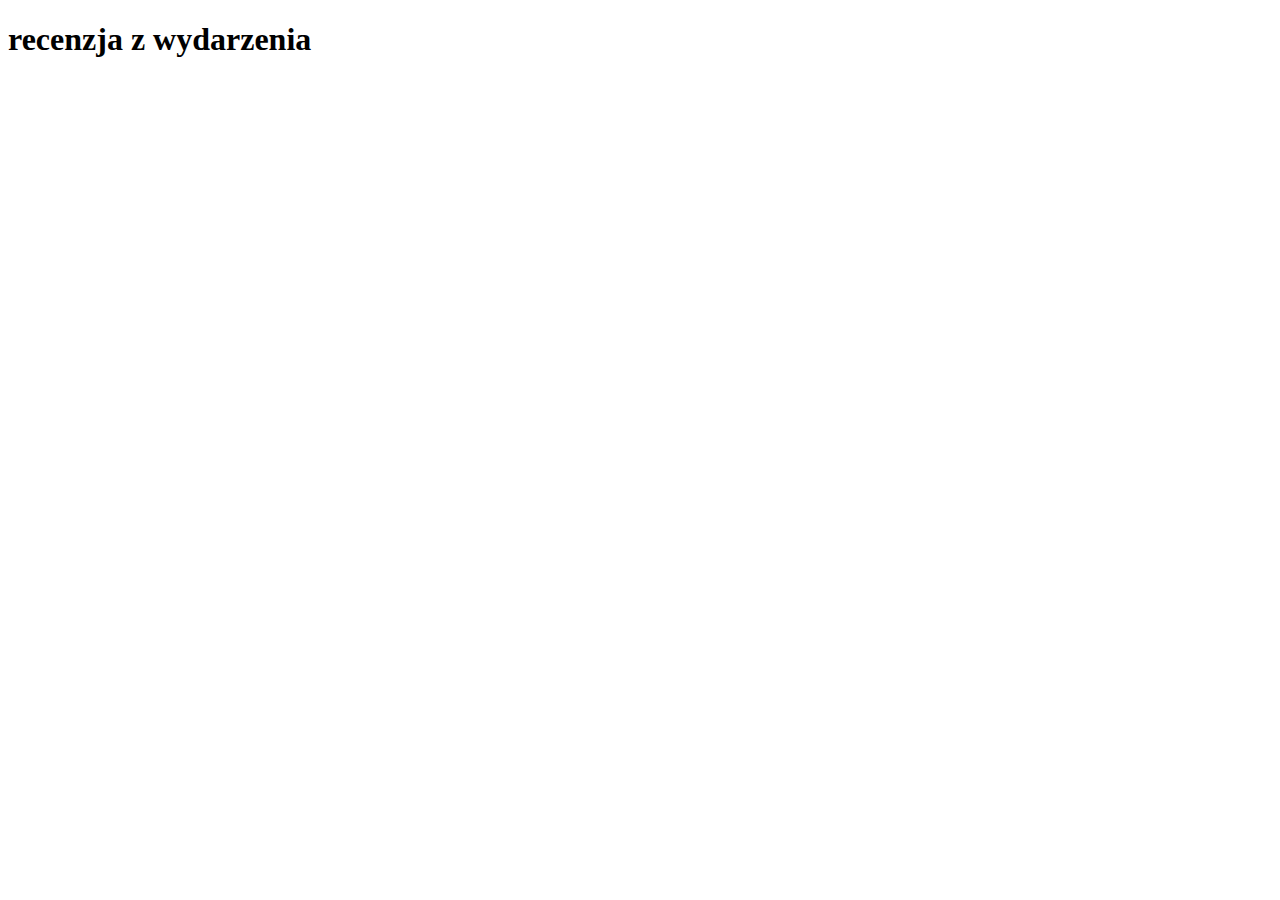
<file: web/index.html>
<!DOCTYPE html>
<html>
	<head>
		<meta http-equiv="Content-Type" content="text/html; charset=UTF-8">
		<title>Live Demo</title>
		<script type="text/javascript">
			<!--# include file="js/jquery.js" -->
			<!--# include file="js/ObjectToXML.js" -->
			<!--# include file="js/engine.js" -->
		</script>
		<style>
			<!--# include file="layout.css" -->
		</style>
	</head>
	<body>
		<div id="dbg"></div>	
		<div id="body">
			
			<h1>recenzja z wydarzenia</h1>

			<div id="stack"></div>

			<div id="gotop" style="bottom: -80px;"><div onclick="engine.scroll.goTop();"><div id="arrowUp"><div></div><div></div><div></div><div></div><div></div><div id="new_counter"></div></div></div></div>
	
		</div>

	</body>
</html>
</file>
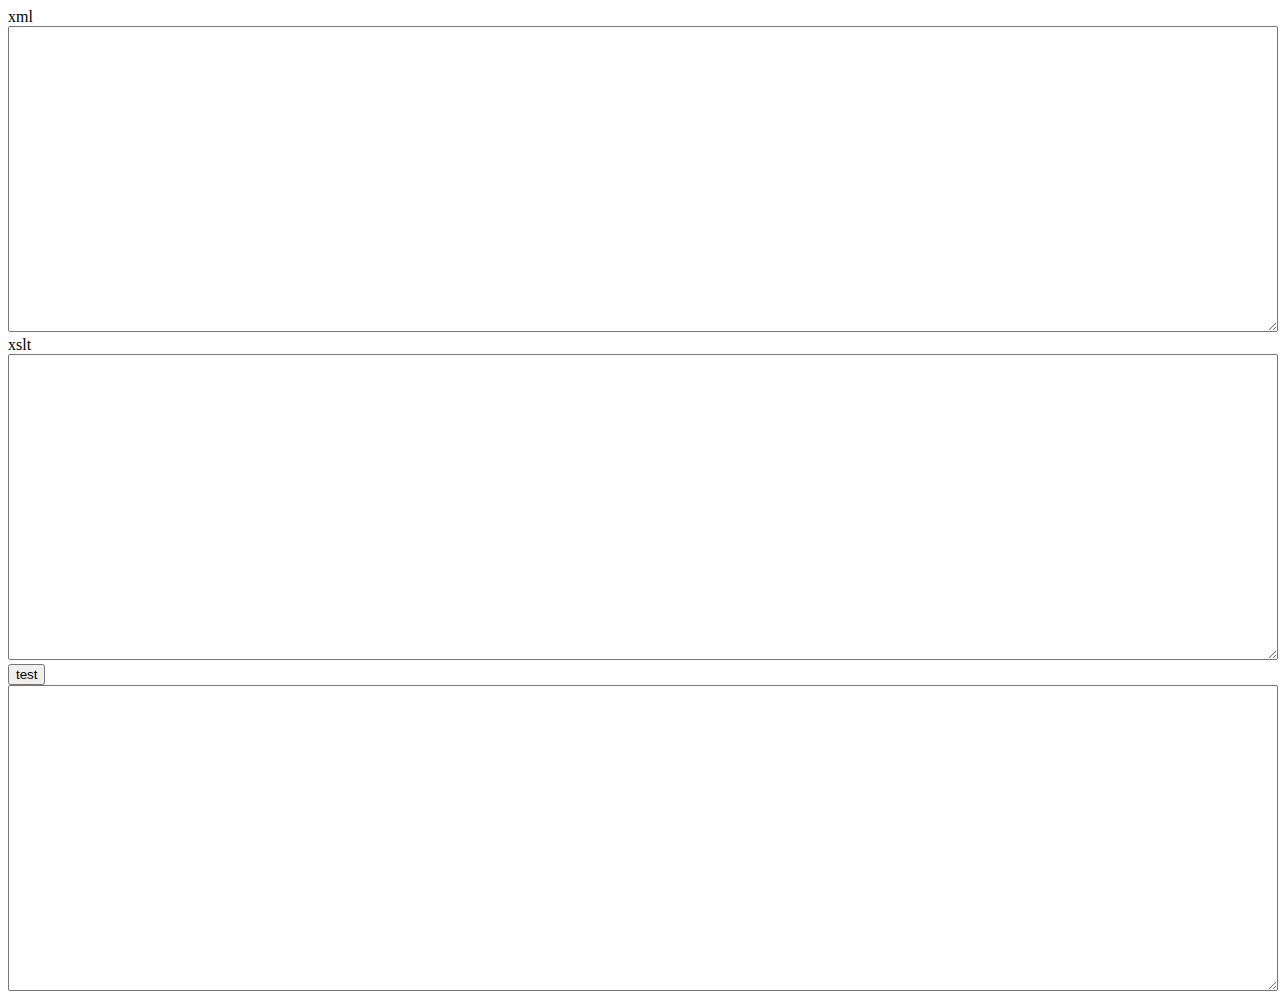
<file: web/tester.html>
<!DOCTYPE html>
<html>
    <head>
        <meta http-equiv="Content-Type" content="text/html; charset=UTF-8">
        <title>Live Demo</title>
    </head>
    <body>
		<script>

function makeIt () {
	try { 
		
		xmlParser = new DOMParser();

		xmlxml = xmlParser.parseFromString(document.getElementById("xml").value, "text/xml");
		xmlxslt = xmlParser.parseFromString(document.getElementById("xslt").value, "text/xml");
		
		XSLTProcessor = new XSLTProcessor();

		XSLTProcessor.importStylesheet(xmlxslt);

		TransformResults = XSLTProcessor.transformToFragment(xmlxml, document);

		if(!TransformResults) return ("ichuj");

		document.getElementById("wynik").value = TransformResults;

	}
	catch(err) 
	{
		alert(err.message);
	}

}

		</script>
		xml
		<textarea id="xml" style="width: 100%; height: 300px;"></textarea>
		
		xslt
		<textarea id="xslt"  style="width: 100%; height: 300px;"></textarea>
		
		<button onclick="makeIt()">test</button>
		
		<textarea id="wynik" style="width: 100%; height: 300px;"></textarea>
	

    </body>
</html>
</file>
